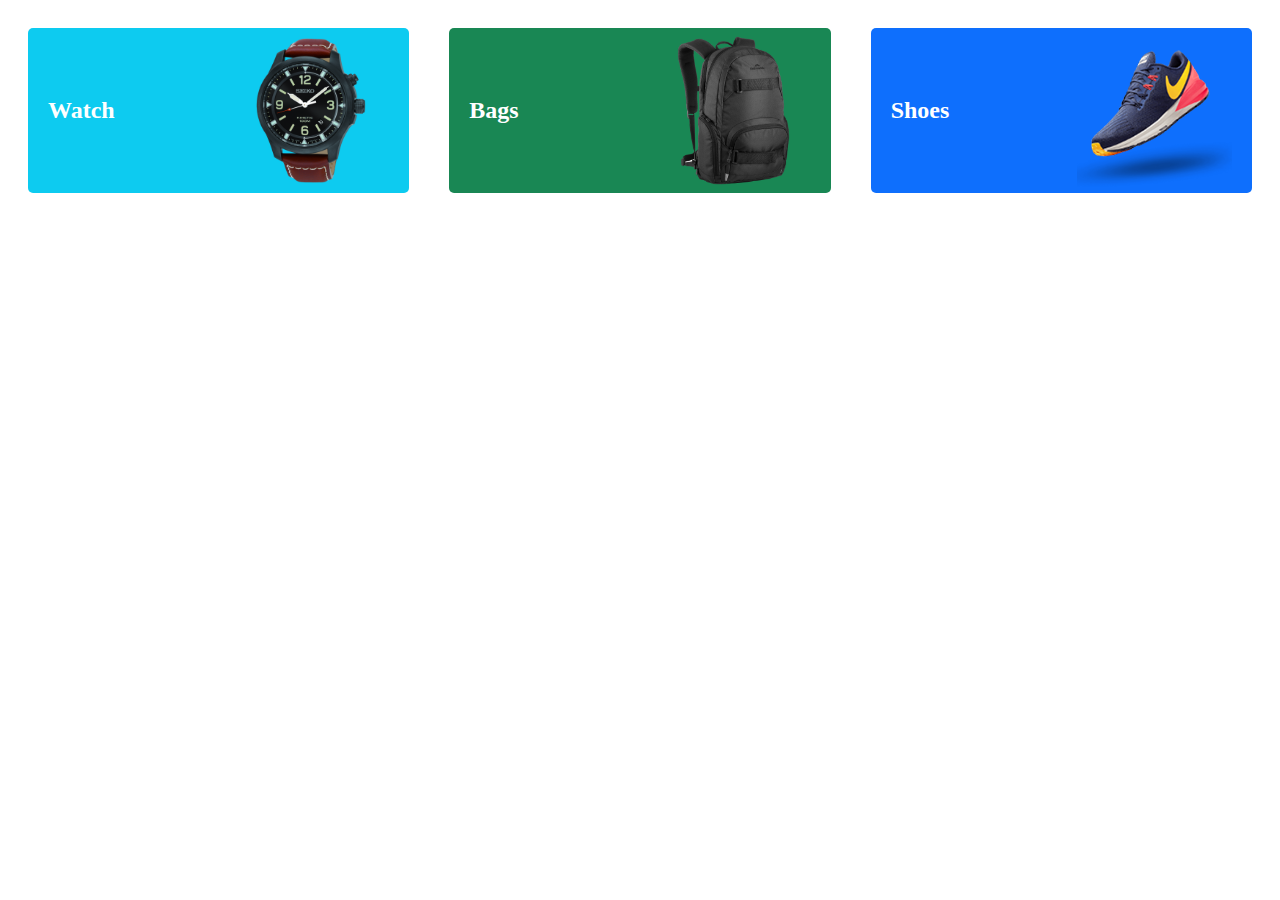
<file: task2/index.html>
<!DOCTYPE html>
<html>
    <head>
        <meta charset="UTF-8">
        <meta http-equiv="X-UA-Compatible" content="IE=edge"> 
        <meta name="viewport" content="width=device-width, initial-scale=1.0">        
        <title>Task 2</title>
        <link rel="stylesheet" href="style.css">
    </head>
    <body>
        <section class="container">
            <div class="item-details watch">
                <h2>Watch</h2>
                <img src="assets/img/watch_icon.png" alt="watch">
            </div>
            <div class="item-details bag">
                <h2>Bags</h2>
                <img src="assets/img/bag_icon.png" alt="bags">
            </div>
            <div class="item-details shoes">
                <h2>Shoes</h2>
                <img src="assets/img/shoe_icon.png" alt="shoes">
            </div>
        </section>
    </body>
</html>
</file>
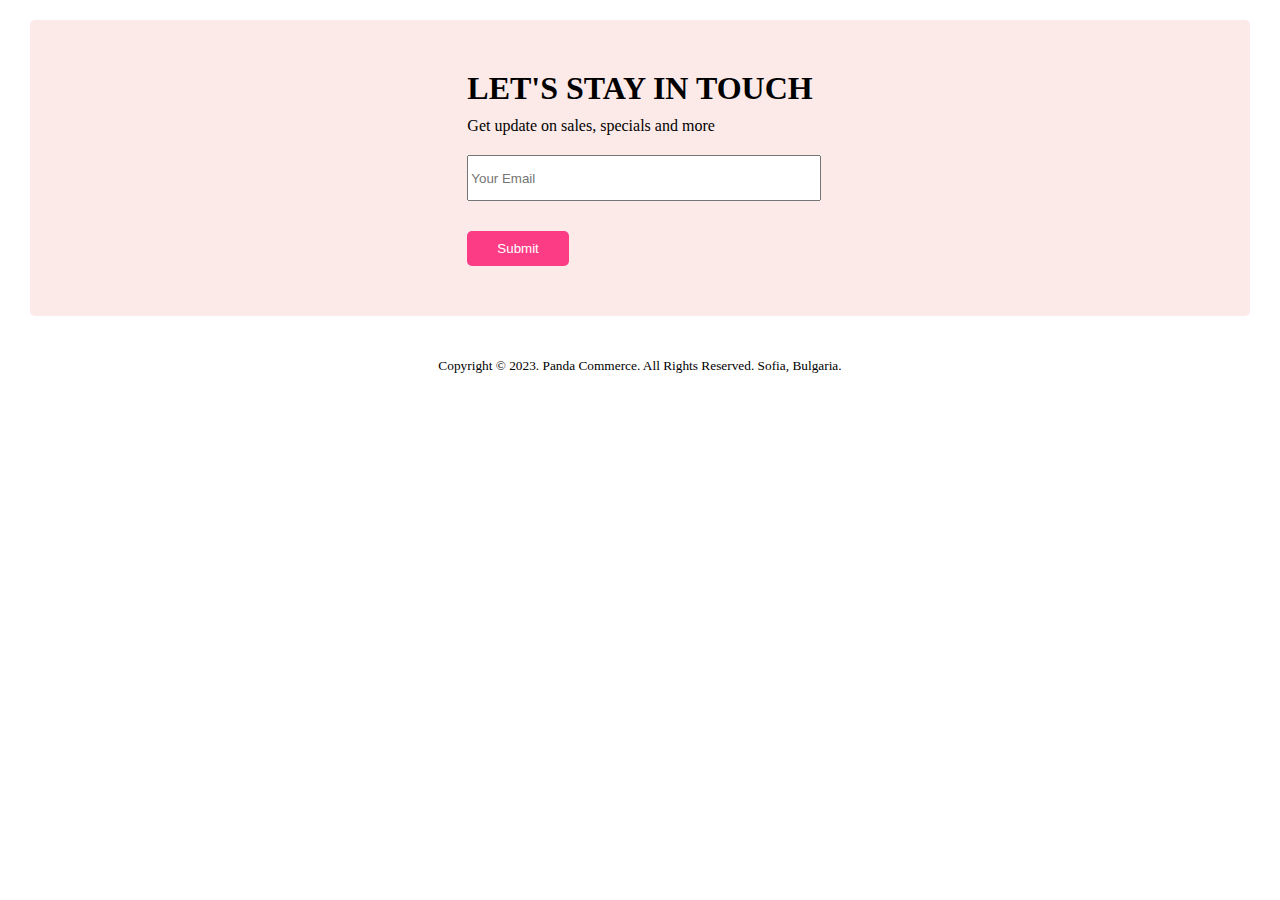
<file: task3/index.html>
<!DOCTYPE html>
<html>
    <head>
        <meta charset="UTF-8">
        <meta http-equiv="X-UA-Compatible" content="IE=edge"> 
        <meta name="viewport" content="width=device-width, initial-scale=1.0">        
        <title>Task 3</title>
        <link rel="stylesheet" href="style.css">
    </head>
    <body>
        <div class="subscription">
            <div class="content">
                <h1>Let's Stay in Touch</h1>
                <p>Get update on sales, specials and more</p>
                <form action="#">
                    <input type="text" name="email" placeholder="Your Email">
                    <div class="submit-button">
                        <button>Submit</button>
                    </div>
                </form>
            </div>
        </div>
        <footer class="footer">
            <small>
            Copyright © 2023. Panda Commerce. All Rights Reserved. Sofia, Bulgaria.
            </small>
        </footer>
    </body>
</html>
</file>
<file: task2/style.css>
.container {
    display: flex;
    justify-content: space-around;
}
.item-details {
    display: flex;
    align-items: center;
    margin: 20px;
    padding: 5px 20px;
    border-radius: 5px;
    justify-content: space-between;
    width: 100%;
}

.item-details h2 {
    color: white;
    padding-right: 50px;
}

.item-details img {
    color: white;
    padding-left: 50px;
}

.item-details.watch {
    background-color: #0DCBF0;
}
.item-details.shoes {
    background-color: #0E6FFD;
}
.item-details.bag {
    background-color: #198754;
}
</file>
<file: task3/style.css>
body {
 margin: 20px 30px 20px 30px;
}

.subscription {
    display: flex;
    flex-direction: column;
    justify-content: center;
    align-items: center;
    background-color: #FCEAE9;
    border-radius: 5px;
    padding-top: 40px;
    padding-bottom: 50px;
}

.subscription h1 {
    text-transform: uppercase;
}

.subscription h1,
.subscription p,
.subscription input {
    margin: 10px 0; /* Adjust margin as needed for spacing */
}

.subscription input {
    width: 100%;
    height: 40px;
}


.subscription .submit-button button{
    margin-top: 20px;
    background-color: #FD3C86;
    padding: 10px 30px 10px 30px;
    border-radius: 5px;
    border: none;
    color: white;
}

.footer {
    text-align: center;
    padding-top: 40px;
}
</file>
